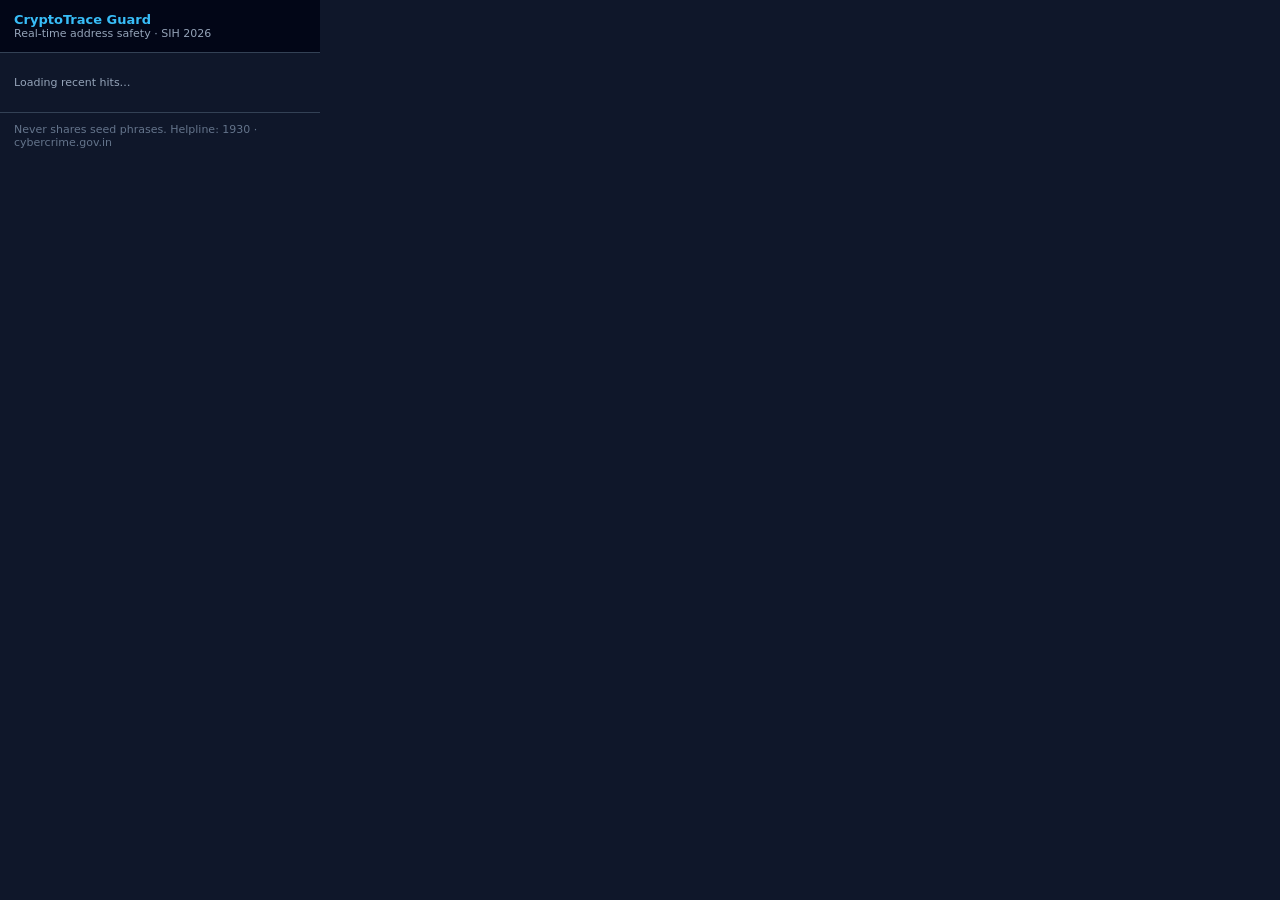
<file: extension/popup.html>
<!DOCTYPE html>
<html lang="en">
<head>
  <meta charset="UTF-8" />
  <title>CryptoTrace Guard</title>
  <style>
    body {
      width: 320px;
      margin: 0;
      font-family: system-ui, -apple-system, sans-serif;
      background: #0f172a;
      color: #e2e8f0;
      font-size: 13px;
    }
    header {
      padding: 12px 14px;
      border-bottom: 1px solid #334155;
      background: #020617;
    }
    header strong { color: #38bdf8; }
    main { padding: 12px 14px; }
    .hit {
      border: 1px solid #475569;
      border-radius: 8px;
      padding: 8px 10px;
      margin-bottom: 8px;
      background: #1e293b;
    }
    .hit.high { border-color: #dc2626; }
    .mono { font-family: ui-monospace, monospace; font-size: 11px; word-break: break-all; }
    .muted { color: #94a3b8; font-size: 11px; }
    footer {
      padding: 10px 14px;
      border-top: 1px solid #334155;
      font-size: 11px;
      color: #64748b;
    }
  </style>
</head>
<body>
  <header>
    <strong>CryptoTrace Guard</strong>
    <div class="muted">Real-time address safety · SIH 2026</div>
  </header>
  <main>
    <p class="muted" id="status">Loading recent hits…</p>
    <div id="list"></div>
  </main>
  <footer>
    Never shares seed phrases. Helpline: 1930 · cybercrime.gov.in
  </footer>
  <script>
    chrome.runtime.sendMessage({ type: 'CT_GET_HITS' }, (res) => {
      const list = document.getElementById('list');
      const status = document.getElementById('status');
      const hits = (res && res.hits) || [];
      if (!hits.length) {
        status.textContent = 'No flagged addresses on this session yet.';
        return;
      }
      status.textContent = hits.length + ' recent registry hit(s)';
      list.innerHTML = hits
        .map((h) => {
          const high = h.hit && h.hit.score >= 80;
          return (
            '<div class="hit ' +
            (high ? 'high' : '') +
            '"><div class="mono">' +
            h.address +
            '</div><div>Risk ' +
            (h.hit && h.hit.score) +
            '/100 · ' +
            (h.hit && h.hit.types) +
            '</div><div class="muted">' +
            h.at +
            '</div></div>'
          );
        })
        .join('');
    });
  </script>
</body>
</html>
</file>
